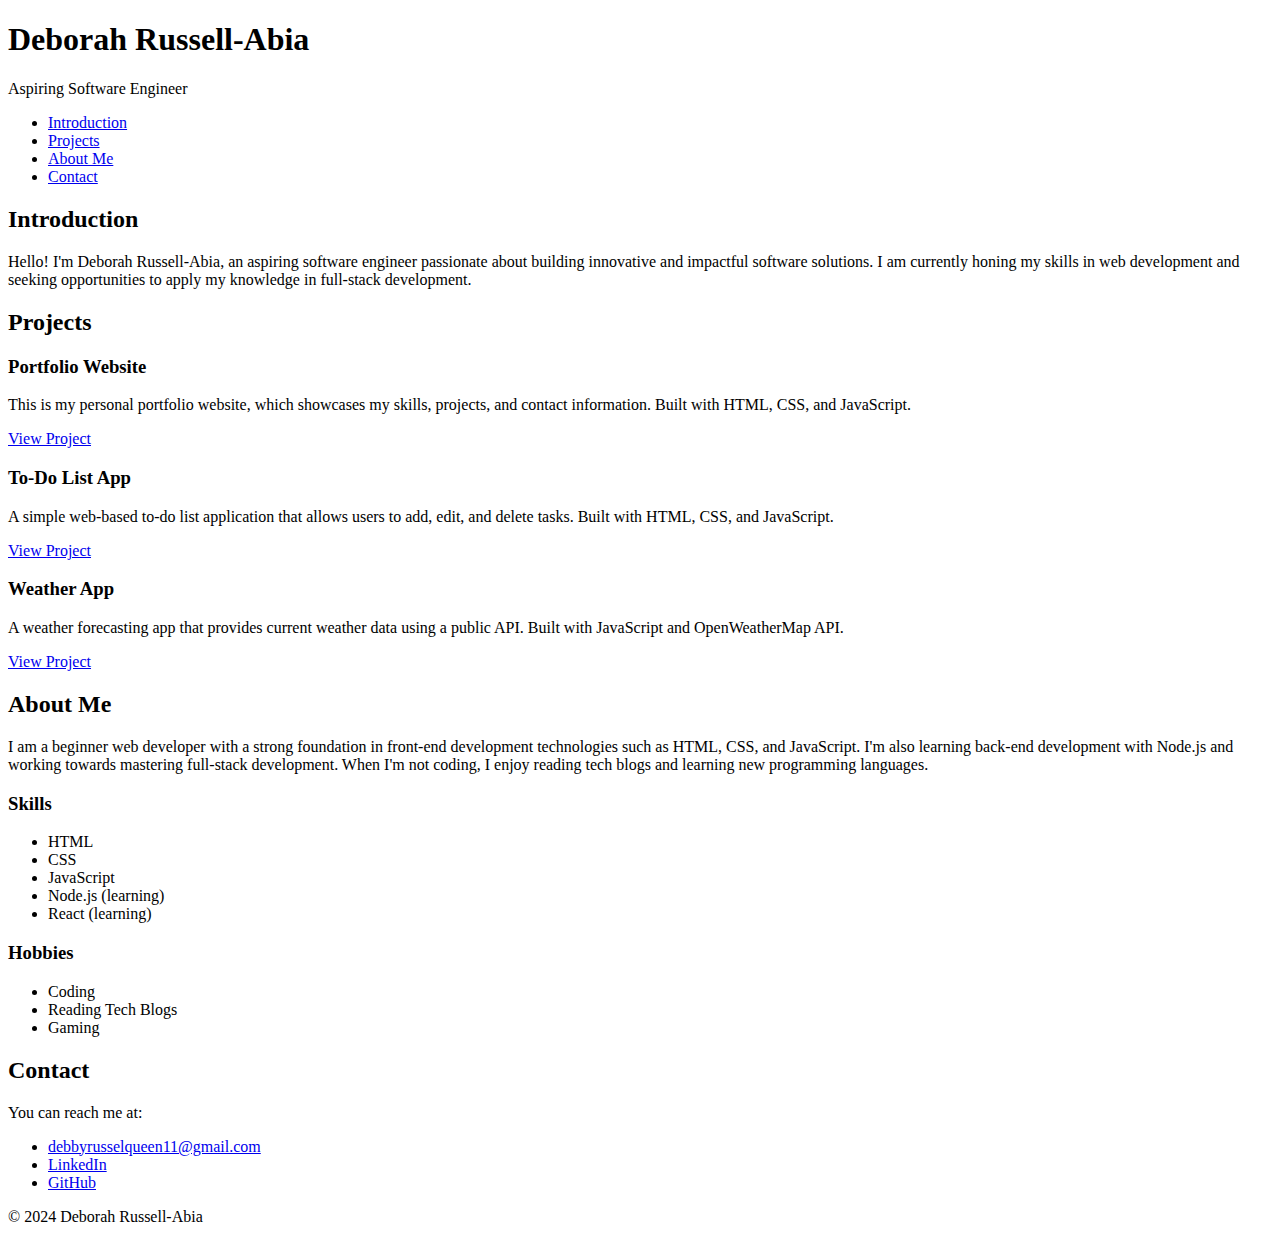
<file: portfolio/index.html>
<!DOCTYPE html>
<html lang="en">

<head>
    <meta charset="utf-8">
    <meta name="viewport" content="width=device-width, initial-scale=1.0">
    <title>Deborah Russell-Abia - Personal Portfolio</title>
</head>

<body>
    <!-- Header Section -->
    <header>
        <h1>Deborah Russell-Abia</h1>
        <p>Aspiring Software Engineer</p>
    </header>

    <!-- Navigation Bar -->
    <nav>
        <ul>
            <li><a href="#introduction">Introduction</a></li>
            <li><a href="#projects">Projects</a></li>
            <li><a href="#about">About Me</a></li>
            <li><a href="#contact">Contact</a></li>
        </ul>
    </nav>

    <!-- Introduction Section -->
    <section id="introduction">
        <h2>Introduction</h2>
        <p>Hello! I'm Deborah Russell-Abia, an aspiring software engineer passionate about building innovative and impactful software solutions. I am currently honing my skills in web development and seeking opportunities to apply my knowledge in full-stack development.</p>
    </section>

    <!-- Projects Section -->
    <section id="projects">
        <h2>Projects</h2>

        <!-- Project 1 -->
        <article class="project">
            <h3>Portfolio Website</h3>
            <p>This is my personal portfolio website, which showcases my skills, projects, and contact information. Built with HTML, CSS, and JavaScript.</p>
            <a href="https://github.com/debbeeruss/My_First_Portfolio" target="_blank">View Project</a>
        </article>

        <!-- Project 2 -->
        <article class="project">
            <h3>To-Do List App</h3>
            <p>A simple web-based to-do list application that allows users to add, edit, and delete tasks. Built with HTML, CSS, and JavaScript.</p>
            <a href="https://github.com/debbeeruss/todo-app" target="_blank">View Project</a>
        </article>

        <!-- Project 3 -->
        <article class="project">
            <h3>Weather App</h3>
            <p>A weather forecasting app that provides current weather data using a public API. Built with JavaScript and OpenWeatherMap API.</p>
            <a href="https://github.com/debbeeruss/weather-app" target="_blank">View Project</a>
        </article>

    </section>

    <!-- About Me Section -->
    <section id="about">
        <h2>About Me</h2>
        <p>I am a beginner web developer with a strong foundation in front-end development technologies such as HTML, CSS, and JavaScript. I'm also learning back-end development with Node.js and working towards mastering full-stack development. When I'm not coding, I enjoy reading tech blogs and learning new programming languages.</p>

        <h3>Skills</h3>
        <ul>
            <li>HTML</li>
            <li>CSS</li>
            <li>JavaScript</li>
            <li>Node.js (learning)</li>
            <li>React (learning)</li>
        </ul>

        <h3>Hobbies</h3>
        <ul>
            <li>Coding</li>
            <li>Reading Tech Blogs</li>
            <li>Gaming</li>
        </ul>
    </section>

    <!-- Contact Section -->
    <section id="contact">
        <h2>Contact</h2>
        <p>You can reach me at:</p>
        <ul>
            <li><a href="mailto:debbyrusselqueen11@gmail.com">debbyrusselqueen11@gmail.com</a></li>
            <li><a href="https://www.linkedin.com/in/deborahrussell/" target="_blank">LinkedIn</a></li>
            <li><a href="https://github.com/debbeeruss" target="_blank">GitHub</a></li>
        </ul>
    </section>

    <!-- Footer Section -->
    <footer>
        <p>&copy; 2024 Deborah Russell-Abia</p>
    </footer>
</body>

</html>
</file>
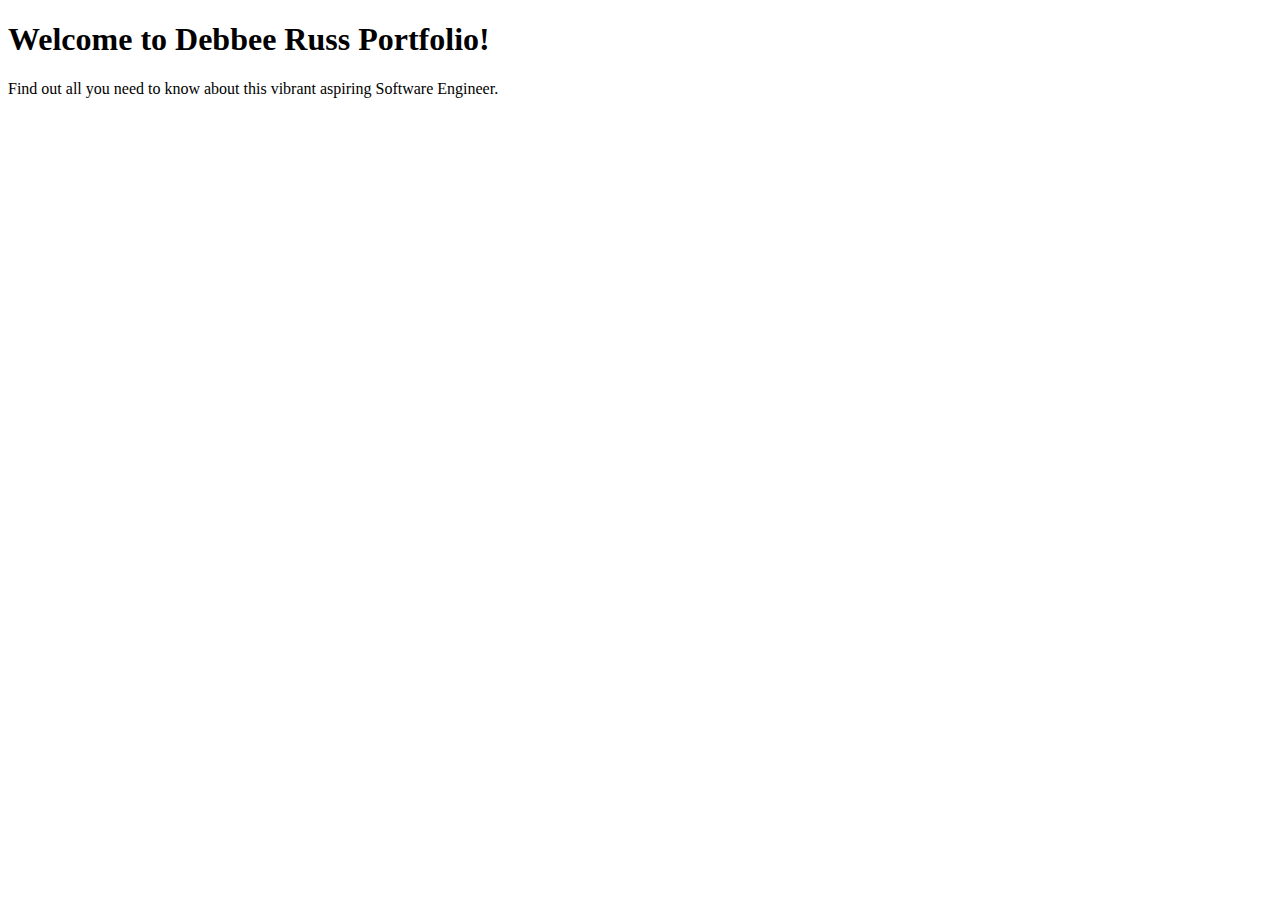
<file: html_basic/base_index.html>
<!DOCTYPE html>
<html lang="en">
<head>
    <meta charset="UTF-8">
    <meta name="viewport" content="width=device-width, initial-scale=1.0">
    <title>Base Index Page</title>
</head>
<body>
    <h1>Welcome to Debbee Russ Portfolio!</h1>
    <p>Find out all you need to know about this vibrant aspiring Software Engineer.</p>
</body>
</html>
</file>
